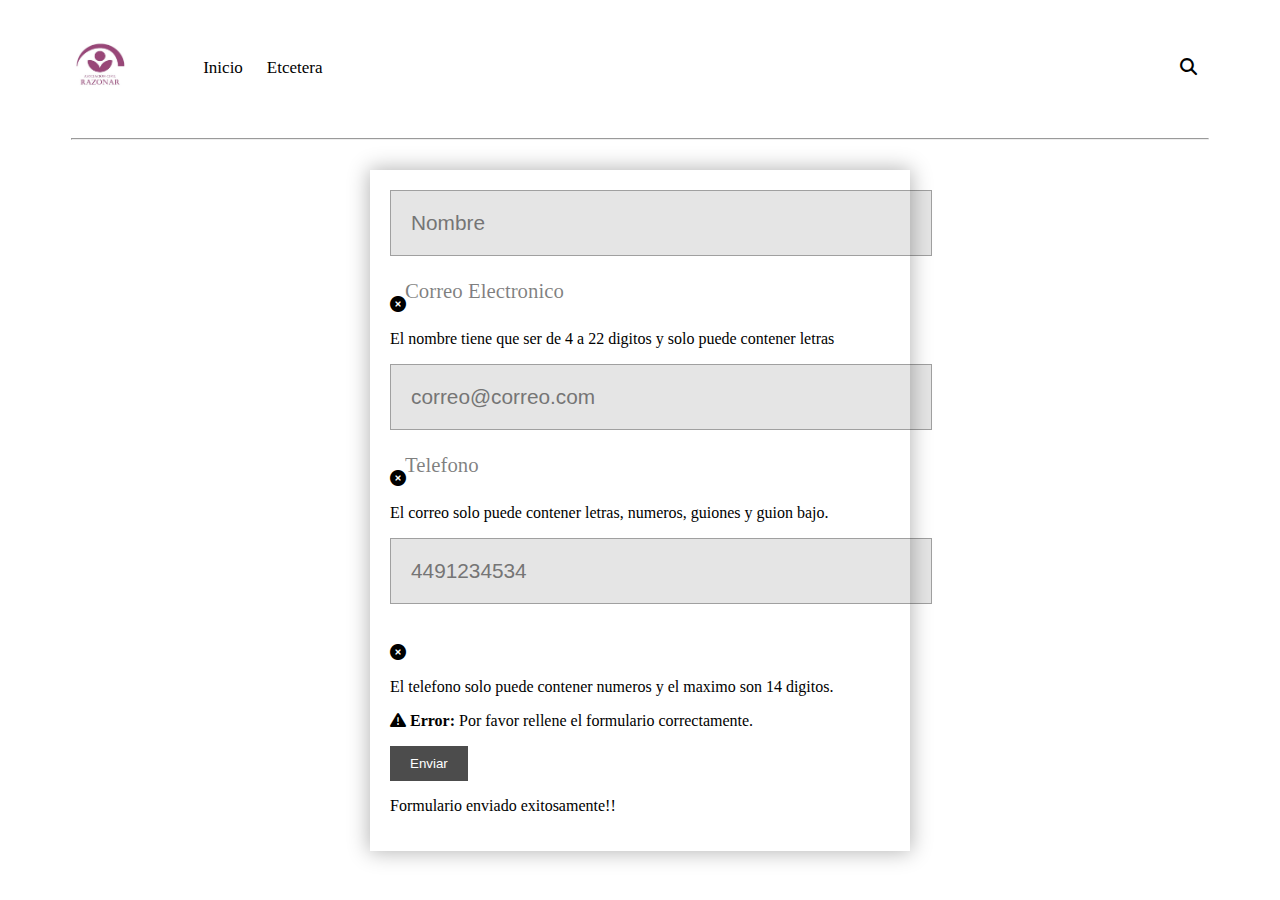
<file: contacto.html>
<!DOCTYPE html>
<html lang="en">
<head>
    <meta charset="UTF-8">
    <meta http-equiv="X-UA-Compatible" content="IE=edge">
    <meta name="viewport" content="width=device-width, initial-scale=1.0">
    <title>Document</title>
    <!-- font awesome -->
    <link rel="preconnect" href="https://fonts.googleapis.com">
    <link rel="preconnect" href="https://fonts.gstatic.com" crossorigin>
    <link href="https://fonts.googleapis.com/css2?family=Montserrat:wght@400;600;700&display=swap" rel="stylesheet">
    <!-- font AWESOME -->
    <link rel="stylesheet" href="https://cdnjs.cloudflare.com/ajax/libs/font-awesome/6.1.1/css/all.min.css"
    <!-- custom css -->
    <link rel="stylesheet" href="https://necolas.github.io/normalize.css/8.0.1/normalize.css">
	<link href="https://fonts.googleapis.com/css2?family=Roboto:wght@400;700&display=swap" rel="stylesheet"> 

    <link rel="stylesheet" href="styles.css/contactoStyles.css">
</head>

<body>

<div class="inicio">
    <div class="container">
        <nav class="nav-main">
            <img src="img/RAZONAR LOGO.jpeg" alt="razonar logo" class="nav-brand">
        <ul class="nav-menu">
            <li>
                <a class="aInicio" href="/index.html">Inicio</a>
            </li>
            <li>
                <a class="aInicio" href="">Etcetera</a>
            </li>
        </ul>
        <ul class="nav-menu-right">
            <li>
                <a class="aInicio" href="">
                    <i class="fas fa-search"></i>
                </a>
            </li>
        </ul>
        </nav>
        <hr class="hrInicio">
    </div>
</div>

<div>
<main>
	<form action="" class="formulario" id="formulario">
		<!-------------------------- GRUPO NOMBRE ------------------------>
		<div class="formulario__grupo" id="grupo__nombre">
			<!-- <label for="nombre" class="formulario__label">Nombre</label> -->
			<div class="formulario__grupo-input">
				<input type="text" class="formulario__input" name="nombre" id="nombre" placeholder="Nombre">
				<i class="formulario__validacion-estado fa-solid fa-circle-xmark"></i>
			</div>
			<p class="formulario__input-error">El nombre tiene que ser de 4 a 22 digitos y solo puede contener letras </p>
		</div>

        		<!-------------------------- GRUPO CORREO ELECTRONICO ------------------------>
		<div class="formulario__grupo" id="grupo__correo">
			<label for="correo" class="formulario__label">Correo Electronico</label>
			<div class="formulario__grupo-input">
				<input type="email" class="formulario__input" name="correo" id="correo" placeholder="correo@correo.com">
				<i class="formulario__validacion-estado fa-solid fa-circle-xmark"></i>
			</div>
			<p class="formulario__input-error">El correo solo puede contener letras, numeros, guiones y guion bajo. </p>
		</div>


		<!-------------------------- GRUPO TELEFONO ------------------------>
		<div class="formulario__grupo" id="grupo__telefono">
			<label for="telefono" class="formulario__label">Telefono</label>
			<div class="formulario__grupo-input">
				<input type="text" class="formulario__input" name="telefono" id="telefono" placeholder="4491234534">
				<i class="formulario__validacion-estado fa-solid fa-circle-xmark"></i>
			</div>
			<p class="formulario__input-error">El telefono solo puede contener numeros y el maximo son 14 digitos. </p>
		</div>


    
    <!-------------------------------MENSAJES ------------------------------->
        <div class="formulario__mensaje" id="formulario__mensaje">
        <p><i class="fa-solid fa-triangle-exclamation"></i> <b>Error:</b> Por favor rellene el formulario correctamente. </p>
    </div>

    <div class="formulario__grupo formulario__grupo-btn-enviar">
        <button type="submit" class="formulario__btn">Enviar</button>
        <p class="formulario__mensaje-exito" id="formulario__mensaje-exito">Formulario enviado exitosamente!!</p>
    </div>
</form>
</main>
</div>

<script src="/main.js/Contacto.js"></script>
</body>
</file>
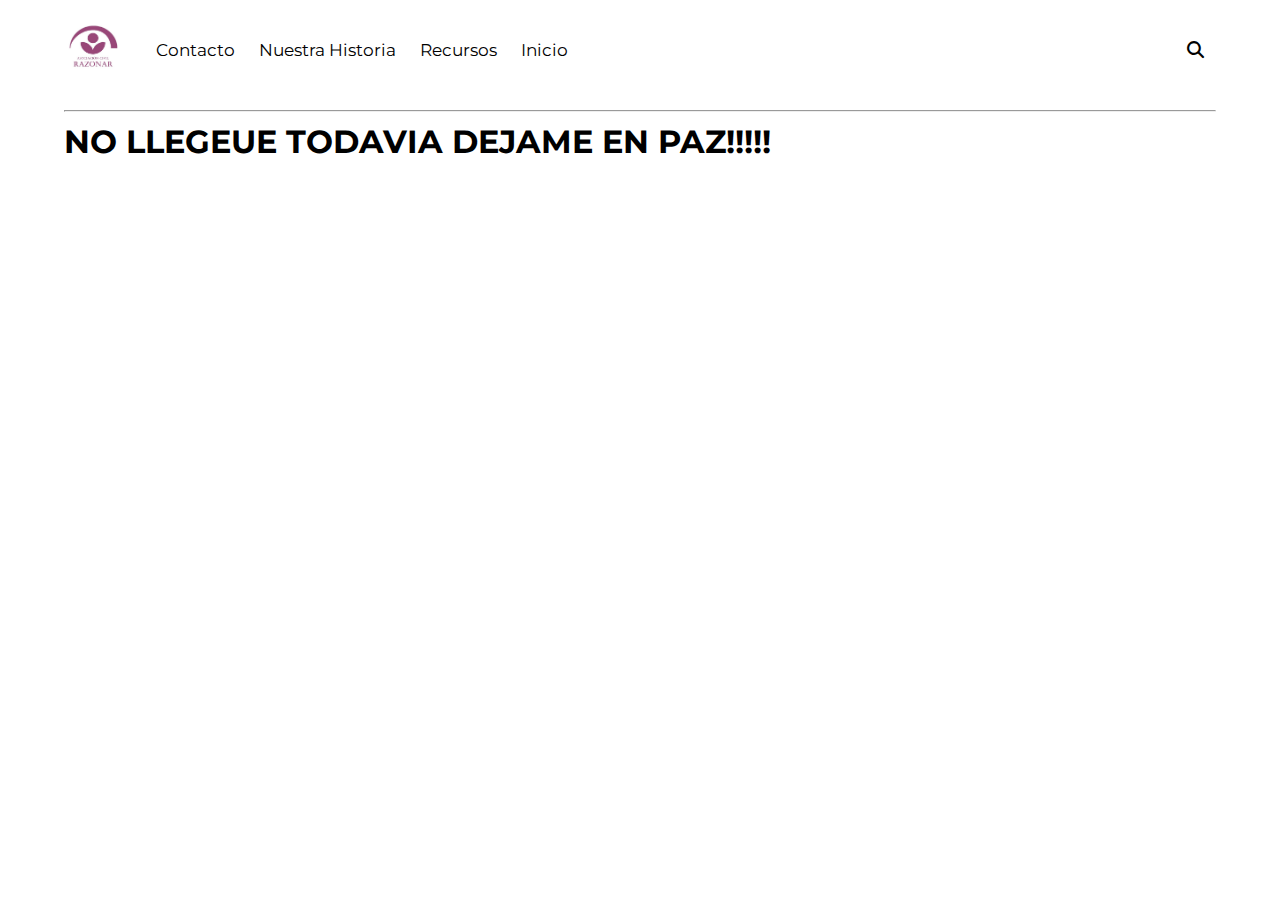
<file: etcetera.html>
<!DOCTYPE html>
<html lang="en">
<head>
    <meta charset="UTF-8">
    <meta http-equiv="X-UA-Compatible" content="IE=edge">
    <meta name="viewport" content="width=device-width, initial-scale=1.0">
    <title>Document</title>
    <!-- font awesome -->
    <link rel="preconnect" href="https://fonts.googleapis.com">
    <link rel="preconnect" href="https://fonts.gstatic.com" crossorigin>
    <link href="https://fonts.googleapis.com/css2?family=Montserrat:wght@400;600;700&display=swap" rel="stylesheet">
    <!-- font AWESOME -->
    <link rel="stylesheet" href="https://cdnjs.cloudflare.com/ajax/libs/font-awesome/6.1.1/css/all.min.css"
    <!-- custom css -->

    <link rel="stylesheet" href="styles.css/styles.css"


</head>
<body>
   
    <div class="menu-btn"> <i class="fas fa-bars"></i>
    </div>

    <div class="container">
        <nav class="nav-main">
            <img src="img/RAZONAR LOGO.jpeg" alt="razonar logo" class="nav-brand">
        <ul class="nav-menu">
            <li>
                <a href="/contacto.html">Contacto</a>
            </li>
            <li>
                <a href="">Nuestra Historia</a>
            </li>
            <li>
                <a href="">Recursos</a>
            </li>
            <li>
                <a href="index.html">Inicio</a>
            </li>
        </ul>
        <ul class="nav-menu-right">
            <li>
                <a href="">
                    <i class="fas fa-search"></i>
                </a>
            </li>
        </ul>
        </nav>
        <hr>

<h1>NO LLEGEUE TODAVIA DEJAME EN PAZ!!!!!</h1>
<iframe width="533" height="320" src="https://www.youtube.com/embed/tHxDNh7r-kE" title="Bob esponja bailando Happy" frameborder="0" allow="accelerometer; autoplay; clipboard-write; encrypted-media; gyroscope; picture-in-picture" allowfullscreen></iframe>
</file>
<file: styles.css/contactoStyles.css>
a{color: rgb(0, 0, 0);
  text-decoration-line: none;}

ul{list-style: none;}

.container{
  width: 90%;
  margin: auto;
}

.nav-main{
  font-size: 17px;
  display: flex;
  justify-content: space-between;
  align-items: center;
  height: 100px;
  padding: 10px 0px;
}
.nav-brand{
  width: 60px;
}

/* navbar left */
.nav-main ul{
  display: flex;}

.nav-main ul li{
  padding: 10px;
}

.nav-main ul li a{
  padding: 2px;
}
.nav-main ul li a:hover {
  border-bottom: 4px solid rgb(243, 239, 239);
}

.nav-main ul.nav-menu{
  flex: 1;
  margin-left: 20px;
}
hr{
  margin: 10px 0px;
}




/* eeeeeeeeeeeeeeeeeeeeeeeeeeeeeeeeeeeeeee */

.formulario {
  width: 500px;
  max-width: 100%;
  margin: auto;
  margin-top: 30px;
  padding: 20px;
  box-shadow: 0 0 20px 1px rgba(0,0,0,0.3);
  position: relative; */
}
.formulario__titulo {
  text-align: center;
  margin-top: 0;
  color: rgba(0,0,0,0.7);
}
.formulario__input, .formulario__label, .formulario__submit {
  display: block;
  width: 100%;
  font-size: 1.3em;
}
.formulario__input {
  padding: 20px;
  background: rgba(0,0,0,0.1);
  border: 1px solid rgba(0,0,0,0.3);
  margin-bottom: 40px;
}
.formulario__input:focus {
  outline: 1px solid rgba(0,0,0,0.7);
}
.formulario__input:focus + .formulario__label{
  margin-top: -135px;
}
.formulario__label {
  padding-left: 15px;
  position: absolute;
  margin-top: -85px;
  z-index: -20;
  color: rgba(0,0,0,0.5);
  transition: all 0.2s;
}
.formulario__btn {
  background: rgba(0,0,0,0.7);
  color: white;
  padding: 10px 20px;
  cursor: pointer;
  border: none;
}
.fijar {
  margin-top: -135px;
}
</file>
<file: styles.css/styles.css>
*{
    box-sizing: border-box;
    margin: 0;
    padding: 0;
}

body{
    background-color: rgb(255, 255, 255);
    color: rgb(0, 0, 0);
    font-size: 16px;
    font-family: 'Montserrat', sans-serif;
}
html{scroll-behavior: smooth;}

a{color: rgb(0, 0, 0);
    text-decoration-line: none;}

ul{list-style: none;}

.container{
    width: 90%;
    margin: auto;
}

/* navegacion */
.nav-main{
    font-size: 17px;
    display: flex;
    justify-content: space-between;
    align-items: center;
    height: 100px;
    padding: 10px 0px;
}
.nav-brand{
    width: 60px;
}

/* navbar left */
.nav-main ul{
    display: flex;}

.nav-main ul li{
    padding: 10px;
}

.nav-main ul li a{
    padding: 2px;
}
.nav-main ul li a:hover {
    border-bottom: 4px solid rgb(243, 239, 239);
}

.nav-main ul.nav-menu{
    flex: 1;
    margin-left: 20px;
}
hr{
    margin: 10px 0px;
}

/* boton js */
.menu-btn {
    cursor: pointer;
    position:absolute;
    top: 15px;
    right: 30px;
    z-index: 2;
    display: none;
    padding: 5px;
  }


/* showcase */

.btn{
    cursor: pointer;
    display: inline-block;
    border: 0;
    font-weight: bold;
    padding: 10px 20px;
    background: rgb(207, 188, 188);
    color: white;
    font-size: 15px;
    border: 2px solid white;
    margin: 10px 0px;
}

.btn:hover{
    opacity: 0.9;
}

.showcase{
    width: 100%;
    height: 550px;
    background: url(/img/human_rights.jpeg) no-repeat center center/cover;
    padding: 50px;
    margin-bottom: 15px;
    display: flex;
    flex-direction: column;
    align-items: center;
    justify-content: flex-end;
    padding-bottom: 50px;
    margin-bottom: 20px;
}

.showcase h2,
.showcase p{
    margin-bottom: 10px;
}
.showcase .btn {
    margin-top: 20px;
  }

/* news card */
.news-card{
    display: grid;
    grid-template-columns: 2fr 2fr;
    gap: 10px;
    margin: 5px 0;
}
.news-card img{
    width: 145px;
    height: 145px;
}
.news-card h3{
    font-size: 20px;
    margin: 10px 0;
}
.news-card a{
    padding: 12px 3mp;
    color: rgb(251, 242, 242);
    text-transform: uppercase;
    display: inline-block;

}
.news-card a:hover{
text-decoration: underline;}

/* cards banner one */
.cards-banner-one{
    width: 100%;
    height: 350px;
    background: url(/img/banner-gatitos.jpg);
    margin-bottom: 70px;
}
.cards-banner-one .content{
    width: 40%;
    padding: 90px 0 0 30px;
    color: aliceblue;
}
.cards-banner-one p,
.cards-banner-one h2{
    margin: 10px 0 20px 0;
}

/* news card DOS */
.news-card-DOS{
    display: grid;
    grid-template-columns: 1fr 1fr 1fr 1fr;
    gap: 10px;
    margin: 5px 0;
}
.news-card-DOS img{
    width: 145px;
    height: 145px;
}
.news-card-DOS h3{
    font-size: 20px;
    margin: 10px 0;
}
.news-card-DOS a{
    padding: 10px 0;
    color: aliceblue;
    text-transform: uppercase;
    display: inline-block;
    font-weight: bold;
}
.news-card-DOS a:hover{
text-decoration: underline;}

/* cards banner two */
.cards-banner-two{
    width: 100%;
    height: 350px;
    background: url(/img/banner-gatitos.jpg);
    margin-bottom: 40px;
}
.cards-banner-two .content{
    width: 40%;
    padding: 90px 0 0 30px;
    color: aliceblue;
}
.cards-banner-two p,
.cards-banner-two h2{
    margin: 10px 0 20px 0;
}

/* social */
.social{
    margin: 50px;
}
.seguinos{
    text-align: center;
    font-size: 30px;
    margin-bottom: 20px;
}
.links{
    display: flex;
    align-items: center;
    justify-content: center;
}
.links a{
    margin: 0 30px;
}
.links a i{
    font-size: 2rem;
}

/* Links */
.footer-links {
    background: #2f3640;
    color: #616161;
    font-size: 12px;
    padding: 25px 0;
    margin-top: 1rem;
  }
  
  .footer-container {
    display: grid;
    grid-template-columns: repeat(4, 1fr);
    gap: 10px;
    align-items: flex-start;
    justify-content: center;
  }
  
  .footer-container ul {
    margin: 0 auto;
  }
  
  .footer-links li {
    line-height: 2.8;
  }
  .footer {
    background: #000000;
    color: #616161;
    font-size: 12px;
    padding: 20px 0;
    text-align: center;
    font-size: 1rem;
    padding-bottom: 20px;
  }

  /* mobil */
  @media (max-width: 700px) {
    .menu-btn {
      display: block;
    }
  
    .menu-btn:hover {
      opacity: 0.5;
    }
  
    .nav-main ul.nav-menu {
      display: block;
      position: absolute;
      top: 0;
      left: 0;
      background: #2f3640;
      width: 50%;
      height: 100%;
      border-right: #ccc 1px solid;
      opacity: 0.9;
      padding: 30px;
      transform: translateX(-500px);
      transition: transform 0.5s ease-in-out;
    }
  
    .nav-main ul.nav-menu li {
      padding: 20px;
      border-bottom: #ccc solid 1px;
      font-size: 14px;
    }
    .nav-main ul.nav-menu li:last-child {
      border-bottom: 0;
    }
  
    .nav-main ul.nav-menu.show {
      transform: translateX(-20px);
    }
  
    .nav-main ul.nav-menu-right {
      margin-right: 50px;
    }
  
    .news-cards {
      grid-template-columns: repeat(2, 1fr);
    }
  
    .cards-banner-one .content,
    .cards-banner-two .content {
      width: 80%;
    }
  
    .footer-links .footer-container {
      grid-template-columns: repeat(2, 1fr);
    }
  }
  
  @media (max-width: 500px) {
    .news-cards {
      grid-template-columns: 1fr;
    }
  
    .cards-banner-one .content,
    .cards-banner-two .content {
      width: 100%;
      padding: 60px 20px;
    }
    .footer-links .footer-container {
      grid-template-columns: 1fr;
    }
  
    .footer-links .footer-container ul {
      text-align: center;
    }
  }
</file>
